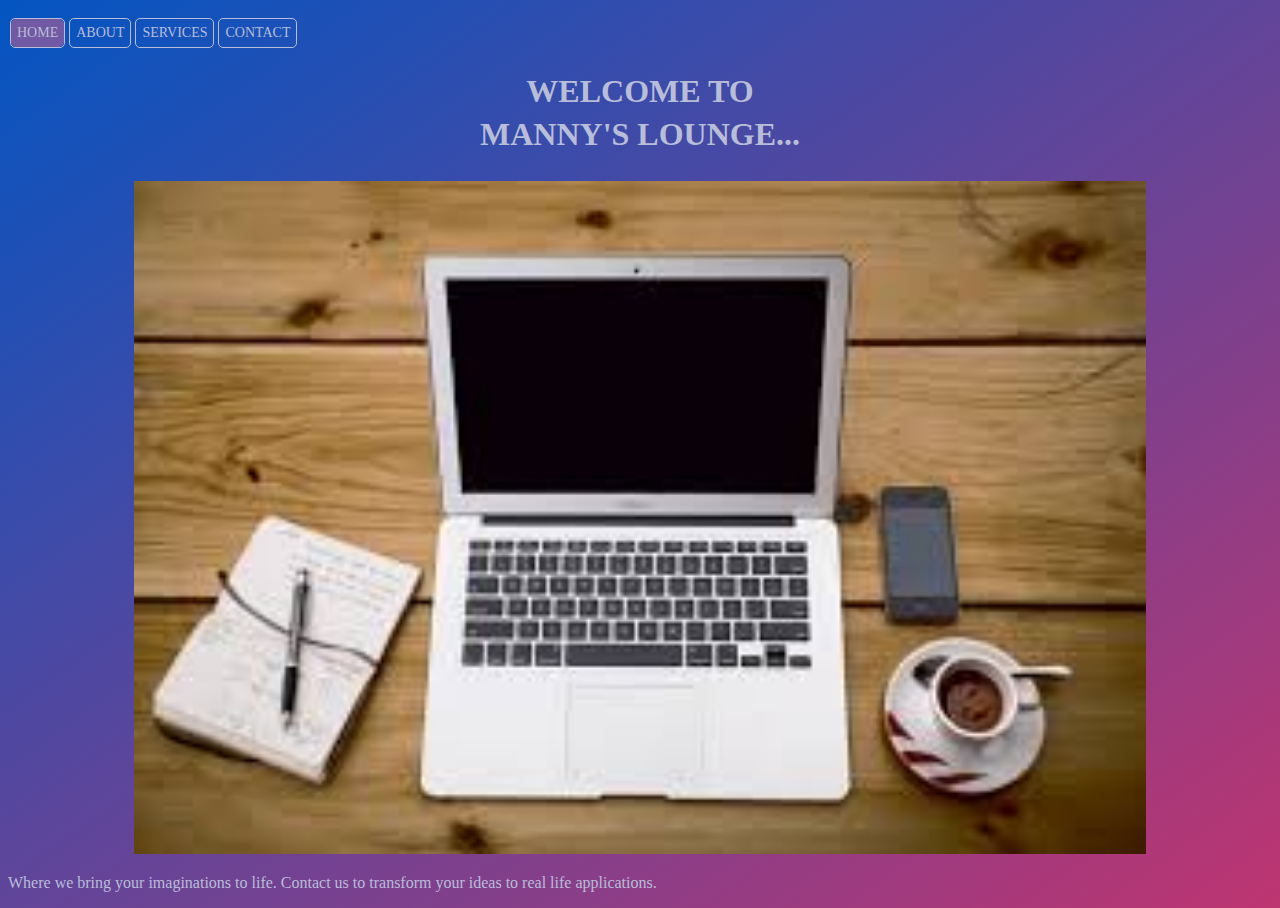
<file: index.html>
<!DOCTYPE html>
<html>
<head>
<title>Manny's Lounge</title>
<meta charset="utf-8">
<meta name="viewport" content="width=device-width initial-scale=1.0">
<link rel="stylesheet" type="text/css" href="mcz.css">
</head>
<body>
	<ul>
			<li><a class="active" href="index.html">HOME</a></li>
			<li><a href="about.html">ABOUT</a></li>
			<li><a href="services.html">SERVICES</a></li>
			<li><a href="contact.html">CONTACT</a></li>
		</ul>
<p><br><br>
	<h1>WELCOME TO <a href="http:mannys-lounge.ml"> MANNY'S LOUNGE...</a></h1>
</p>
<p class="image"><img src="Emmanuelscrib.jpg" alt="Emmanuel's Crib'"></p>
<p>Where we bring your imaginations to life. Contact us to transform your ideas to real life applications.</p>
</body>
</html>
</file>
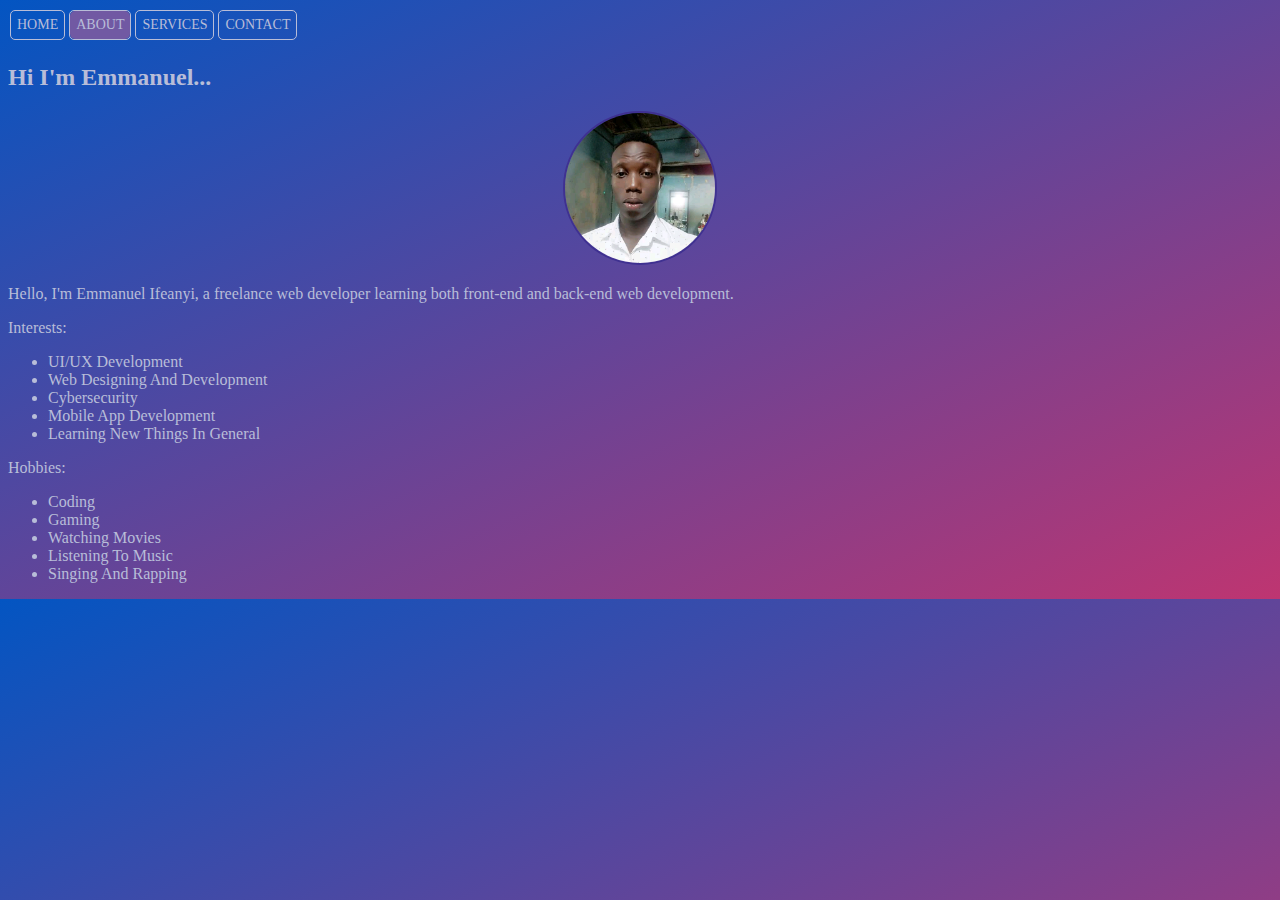
<file: about.html>
<!DOCTYPE html>
<html>
<head>
<title>About</title>
<meta charset="utf-8">
<meta name="viewport" content="width=device-width initial-scale=1.0">
</head>
<style>
body {background: linear-gradient(to right bottom, #0355C2, #BE3571); font-family:"times new roman"; color:#B8BDD8;

}
.default{list-style-type:none; margin:0; padding:0;
	
}
.nl{float:left; color:#551A8B; border:1px solid #B8BDD8; font-size:14px; margin:2px; border-radius:5px;
	
}
a{text-decoration:none; display:block; padding:6px; color:#B8BDD8;
	
}
.nl a:hover{background-color:551A8B; border:0; border-radius:5px;
	
}
.active{background-color:#7159A3; border:0; border-radius:5px;
	
}
img{height:150px; width:150px; border:2px solid #3F3191; border-radius:50%;
	
}
.image{text-align:center;

}
</style>
<body>
	<ul class="default">
			<li class="nl"><a href="index.html">HOME</a></li>
			<li class="nl"><a class="active" href="about.html">ABOUT</a></li>
			<li class="nl"><a href="services.html">SERVICES</a></li>
			<li class="nl"><a href="contact.html">CONTACT</a></li>
		</ul><br>
	<br><p>
	<h2>Hi I'm Emmanuel...</h2>
	</p>
	<p class="image">
		<img src="Emmanuel.jpg" alt="Emmanuel">
	</p>
	<p>
		Hello, I'm Emmanuel Ifeanyi, a freelance web developer learning both front-end and back-end web development.
	</p>
	<div>Interests:
	 <ul>
	 <li>UI/UX Development</li>
	 <li>Web Designing And Development</li>
	 <li>Cybersecurity</li>
	 <li>Mobile App Development</li>
	 <li>Learning New Things In General</li>
	 </ul></div>
	<div>Hobbies:
		<ul>
			<li>Coding</li>
			<li>Gaming</li>
			<li>Watching Movies</li>
			<li>Listening To Music</li>
			<li>Singing And Rapping</li>
		</ul></div>
</body>
</html>
</file>
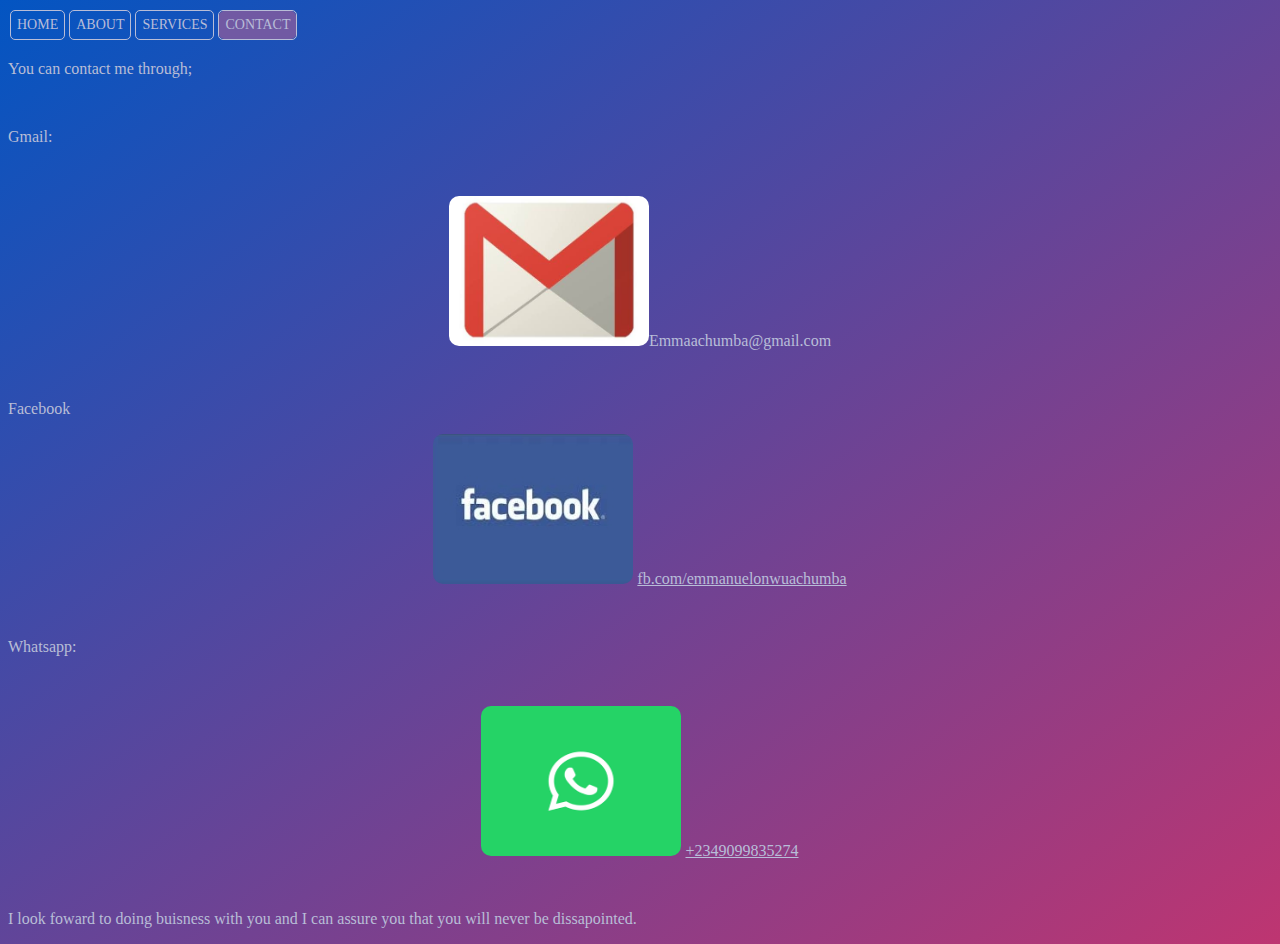
<file: contact.html>
<!DOCTYPE html>
<html>
<head>
<title>Contact Us</title>
<meta charset="utf-8">
<meta name="viewport" content="width=device-width initial-scale=1.0">
</head>
<style>
table, th, td {border :1px solid; border-collapse:collapse; padding:15px; border-color:#3F3191; color:#B8BDD8; text-align:center;
}
img {border:0 solid; width:200px; height:150px; border-radius:10px;
}

body {background: linear-gradient(to right bottom, #0355C2, #BE3571); font-family:"times new roman"; color:#B8BDD6;

}
ul{list-style-type:none; margin:0; padding:0;
	
}
li{float:left; color:#551A8B; border:1px solid #B8BDD8; font-size:14px; margin:2px; border-radius:5px;
	
}
.newl{text-decoration:none; display:block; padding:6px; color:#B8BDD8;
	
}
li .newl:hover{background-color:551A8B; border:0; border-radius:5px;
	
}
.active{background-color:#7159A3; border:0; border-radius:5px;0
	
}
.image{text-align:center; color:#B8BDD8;

}
	
</style>
<body>
	<ul>
			<li><a class="newl" href="index.html">HOME</a></li>
			<li><a class="newl" href="about.html">ABOUT</a></li>
			<li><a class="newl" href="services.html">SERVICES</a></li>
			<li><a class="active newl" href="contact.html">CONTACT</a></li>
		</ul>
<br>
<br>
<p>You can contact me through;</p>
<br>
<p>Gmail:</p>
<br>
<p class="image">
	<img src="gmail.jpg" alt="gmail">Emmaachumba@gmail.com</p>
<br>
<p>Facebook</p>
<p class="image">
	<img src="facebook.jpg" alt="fblogo">
		<a href="http://www.facebook.com/emmanuelonwuachumba" class="image">fb.com/emmanuelonwuachumba</a>
</p>
<br>
<p>Whatsapp:</p>
<br>
<p class="image">
	<img src="whatsapp.png" alt="Whatsapp logo">
	<a  class="image" href="https://api.whatsapp.com/send?phone=2349099835274">+2349099835274</a>
</p>
<br>
<p>I look foward to doing buisness with you and I can assure you that you will never be dissapointed.</p>
</body>
</html>
</file>
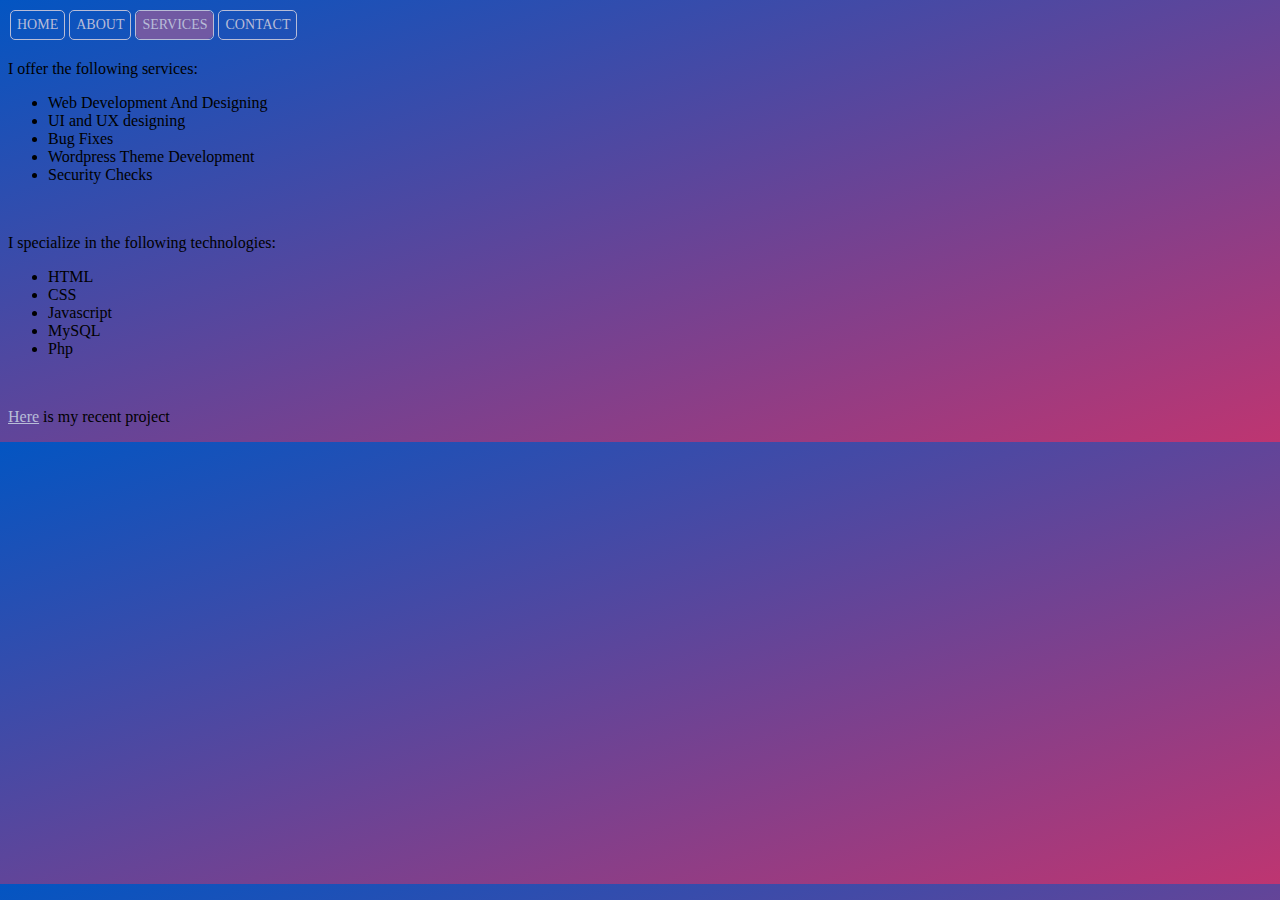
<file: services.html>
<!DOCTYPE html>
<html>
<head>
<title>Services</title>
<meta charset="utf-8">
<meta name="viewport" content="width=device-width initial-scale=1.0">
</head>
<style>
body {background: linear-gradient(to right bottom, #0355C2, #BE3571); font-family:"times new roman"; color:B8BDD8;

}
.default{list-style-type:none; margin:0; padding:0;
	
}
.nl{float:left; margin:1px; border:1px solid #B8BDD8; font-size:14px; margin:2px; border-radius:5px;
	
}
.olda{text-decoration:none; display:block; padding:6px; color:#B8BDD8;
	
}
.nl .olda:hover{background-color:551A8B; border:0; border-radius:5px;
	
}
.active{background-color:#7159A3; border:0; border-radius:5px;
	
}
.newa{color:#B8BDD8;
	
}
	
</style>
<body>
	<ul class="default">
			<li class="nl"><a class="olda" href="index.html">HOME</a></li>
			<li class="nl"><a class="olda" href="about.html">ABOUT</a></li>
			<li class="nl"><a class="active olda" href="services.html">SERVICES</a></li>
			<li class="nl"><a class="olda" href="contact.html">CONTACT</a></li>
		</ul>
		<br>
		<br>
<p>I offer the following services:
<ul>
	<li>Web Development And Designing</li>
	<li>UI and UX designing</li>
	<li>Bug Fixes</li>
	<li>Wordpress Theme Development</li>
	<li>Security Checks</li>
</ul>
</p>
<br>
<p>I specialize in the following technologies:
	<ul>
		<li>HTML</li>
		<li>CSS</li>
		<li>Javascript</li>
		<li>MySQL</li>
		<li>Php</li>
	</ul>
</p>
<br>
<p><a class="newa" href="WRM/wrm.html">Here</a> is my recent project
	
</p>
</body>
</html>
</file>
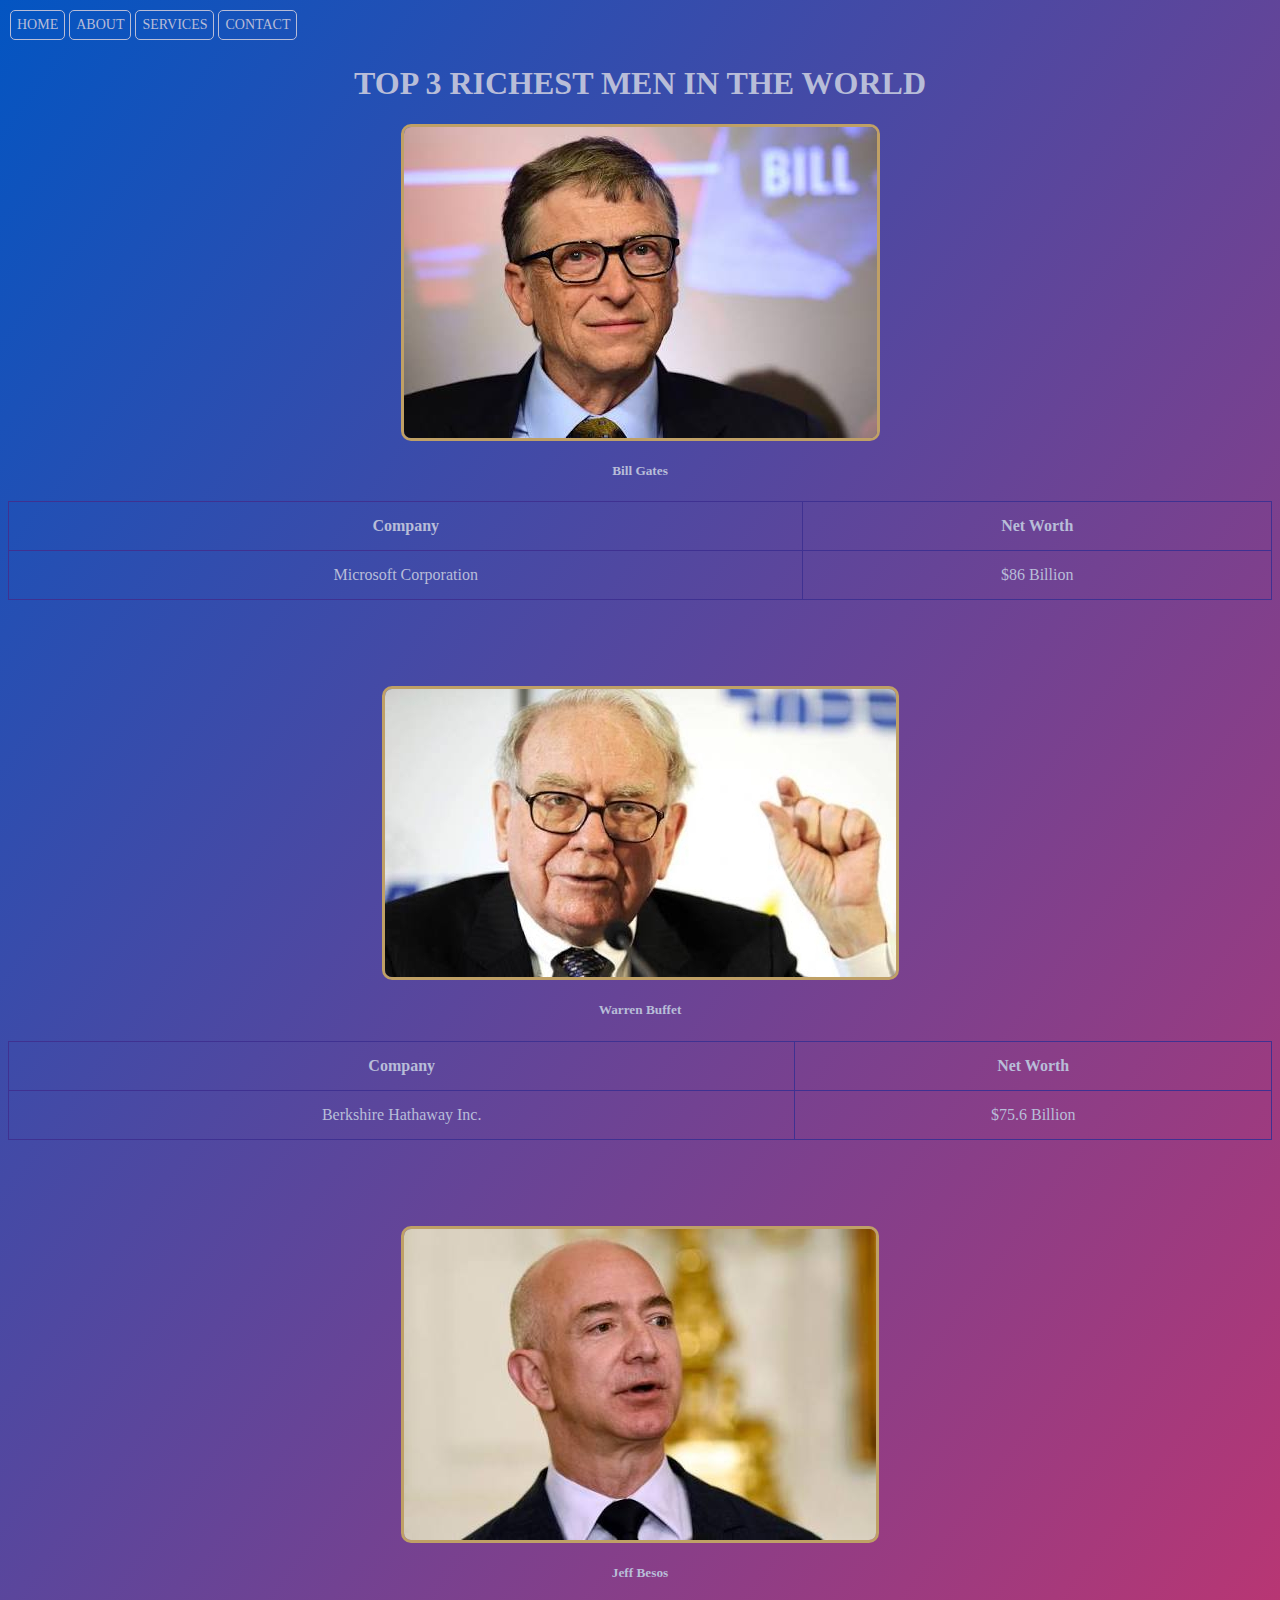
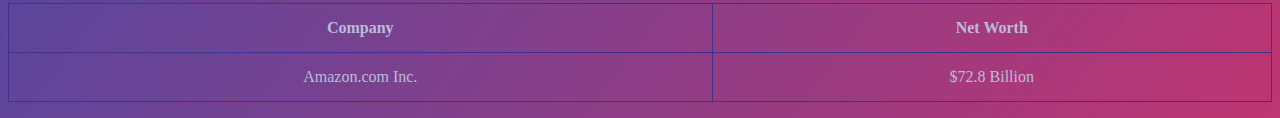
<file: WRM/wrm.html>
<!DOCTYE html>
<html>
<head>
<title>Top 3 Richest Men In The World</title>
<meta charset="utf-8">
<meta name="viewport" content="width=device-width initial-scale=1.0">
</head>
<style>
table, th, td {border :1px solid; border-collapse:collapse; padding:15px; border-color:#3F3191; color:#B8BDD8; text-align:center;
}
img {border:3px solid #BFA066; max-width:100%; height:auto; border-radius:10px;
}

h1,h5 {color:#B8BDD8;
	
}
body {background: linear-gradient(to right bottom, #0355C2, #BE3571); font-family:"times new roman";

}
ul{list-style-type:none; margin:0; padding:0;
	
}
li{float:left; color:#551A8B; border:1px solid #B8BDD8; font-size:14px; margin:2px; border-radius:5px;
	
}
a{text-decoration:none; display:block; padding:6px; color:#B8BDD8;
	
}
li a:hover{background-color:551A8B; border:0; border-radius:5px;
	
}
	
</style>
<body>
	<ul>
			<li><a href="../index.html">HOME</a></li>
			<li><a href="../about.html">ABOUT</a></li>
			<li><a href="../services.html">SERVICES</a></li>
			<li><a href="../contact.html">CONTACT</a></li>
		</ul>
		<br>
<br><h1 style="text-align:center;"> TOP 3 RICHEST MEN IN THE WORLD</h1>
<p style="text-align:center;">
<table style="width:100%;">
<img class="circular-border" src="bgates.jpg" alt="Bill Gates">
<h5>Bill Gates</h5>
<p>
<tr>
<th>Company</th>
<th>Net Worth</th>
</tr>
<tr>
<td>Microsoft Corporation</td>
<td>$86 Billion</td>
</tr>
</table>
</p>
</p>
<br>
<br>
<br>
<p style="text-align:center;">
<table style="width:100%;">
<img class="circular-border" src="wbuffet.jpg" alt="Warren Buffet">
<h5>Warren Buffet</h6>
<p>
<tr>
<th>Company</th>
<th>Net Worth</th>
</tr>
<tr>
<td>Berkshire Hathaway Inc.</td>
<td>$75.6 Billion</td>
</tr>
</table>
</p>
</p>
<br>
<br>
<br>
<p style="text-align:center;">
<table style="width:100%;">
<img class="circular-border" src="jbezos.jpg" alt="Jeff Besos">
<h5>Jeff Besos</h5>
<p>
<tr>
<th>Company</th>
<th>Net Worth</th>
</tr>
<td>Amazon.com Inc.</td> 
<td>$72.8 Billion</td>
</table>
</p>
</p>
</body>
</html>
</file>
<file: mcz.css>
body {background: linear-gradient(to right bottom, #0355C2, #BE3571); font-family:"times new roman"; color:#B8BDD8;

}

ul{list-style-type:none; margin:0; padding:0;
	
}
li{float:left; margin:1px; border:1px solid #B8BDD8; font-size:14px; margin:2px; border-radius:5px;
	
}
a{text-decoration:none; display:block; padding:6px; color:#B8BDD8;
	
}
li a:hover{background-color:551A8B; border:0; border-radius:5px;
	
}
.active{background-color:#7159A3; border:0; border-radius:5px;
	
}

h1{
	text-align: center;
}
.image{text-align:center;

}
img{
	width:80%; height:auto ;
}
</file>
